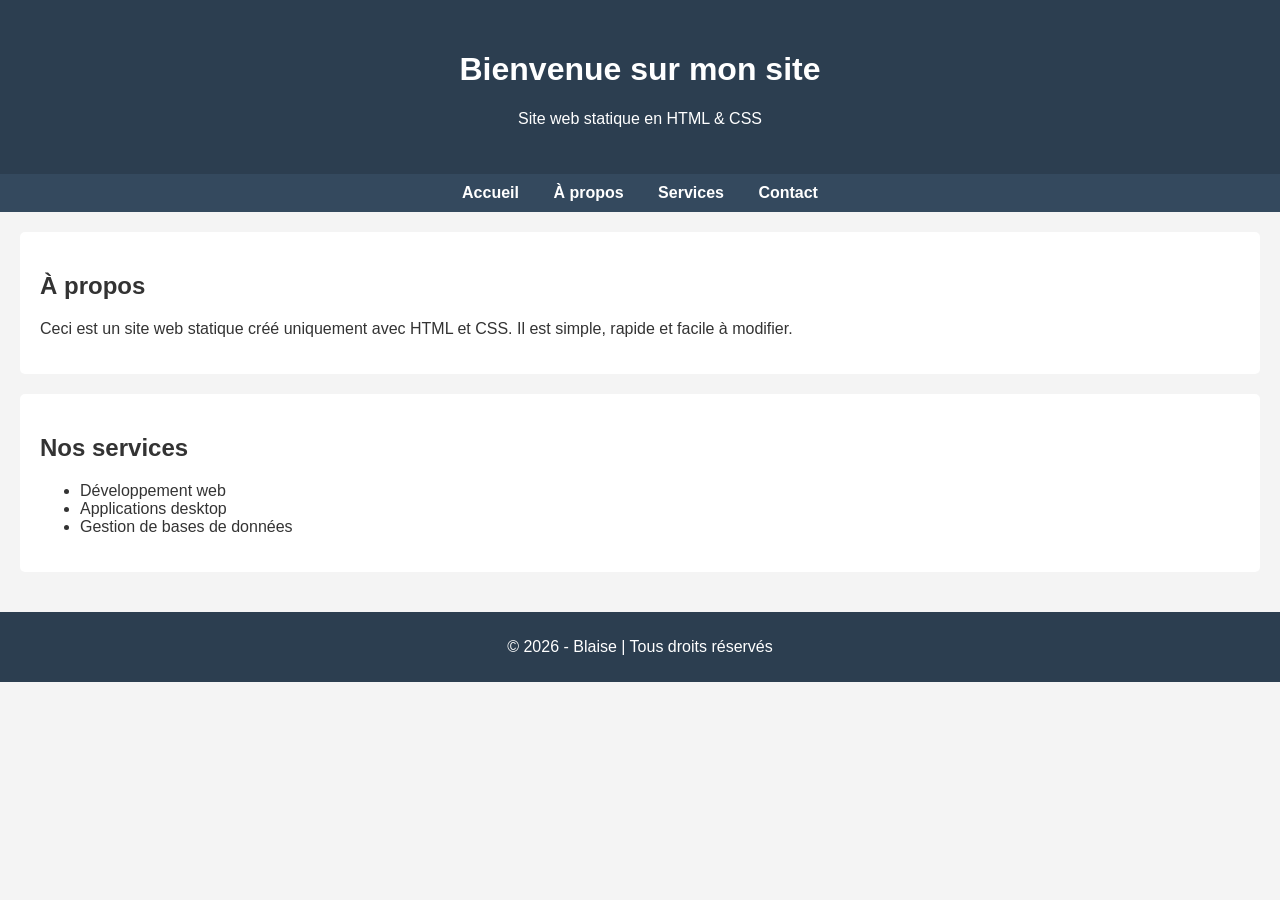
<file: index.html>
<!DOCTYPE html>
<html lang="fr">
<head>
    <meta charset="UTF-8">
    <title>Mon site web</title>
    <link rel="stylesheet" href="style.css">
</head>
<body>

    <!-- En-tête -->
    <header>
        <h1>Bienvenue sur mon site</h1>
        <p>Site web statique en HTML & CSS</p>
    </header>

    <!-- Navigation -->
    <nav>
        <a href="index.html">Accueil</a>
        <a href="apropos.html">À propos</a>
        <a href="#">Services</a>
        <a href="contact.html">Contact</a>
    </nav>

    <!-- Contenu principal -->
    <main>
        <section>
            <h2>À propos</h2>
            <p>
                Ceci est un site web statique créé uniquement avec HTML et CSS.
                Il est simple, rapide et facile à modifier.
            </p>
        </section>

        <section>
            <h2>Nos services</h2>
            <ul>
                <li>Développement web</li>
                <li>Applications desktop</li>
                <li>Gestion de bases de données</li>
            </ul>
        </section>
    </main>

    <!-- Pied de page -->
    <footer>
        <p>© 2026 - Blaise | Tous droits réservés</p>
    </footer>

</body>

</html>
</file>
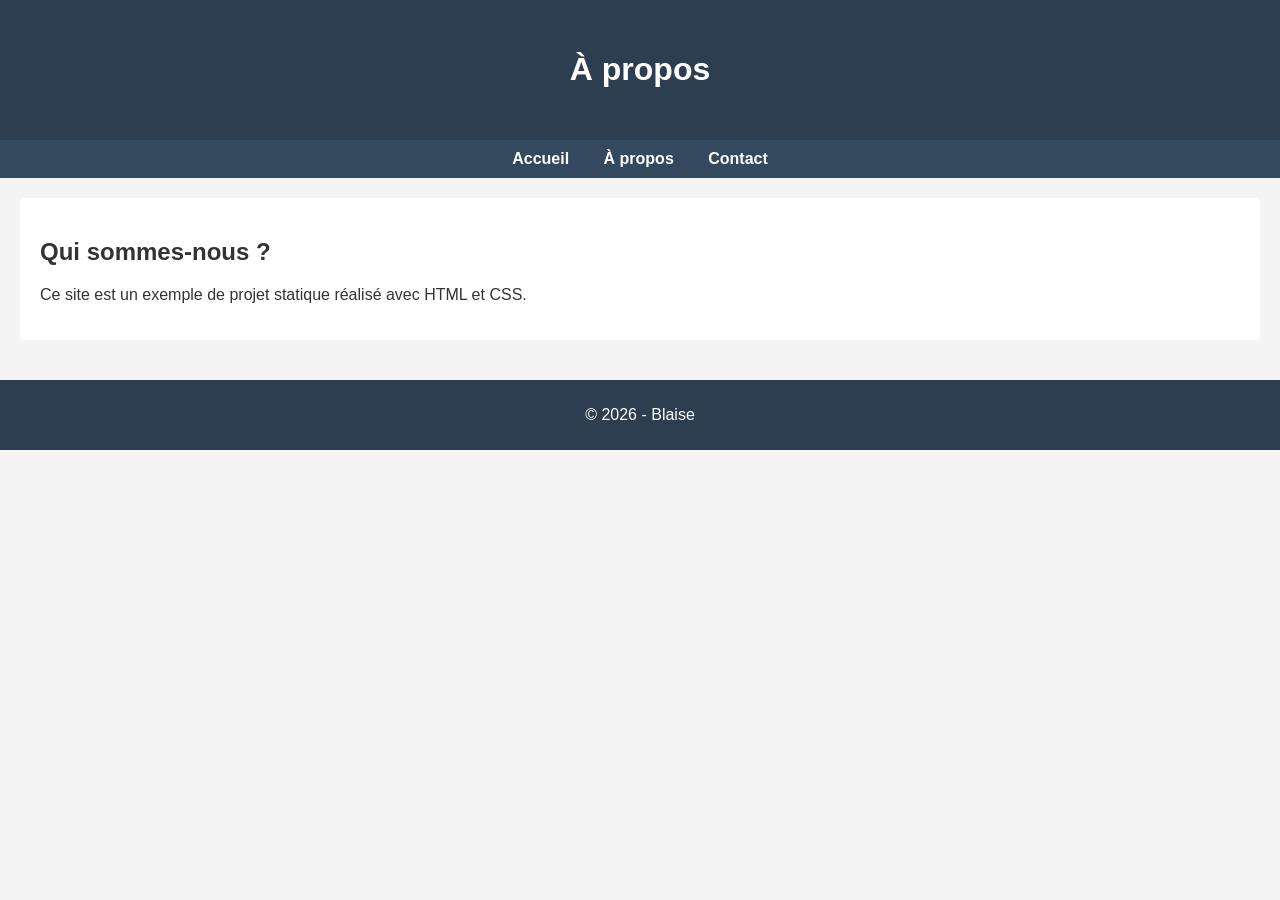
<file: apropos.html>
<!DOCTYPE html>
<html lang="fr">
<head>
    <meta charset="UTF-8">
    <title>À propos</title>
    <link rel="stylesheet" href="style.css">
</head>
<body>

<header>
    <h1>À propos</h1>
</header>

<nav>
    <a href="index.html">Accueil</a>
    <a href="apropos.html">À propos</a>
    <a href="contact.html">Contact</a>
</nav>

<main>
    <section>
        <h2>Qui sommes-nous ?</h2>
        <p>
            Ce site est un exemple de projet statique réalisé avec HTML et CSS.
        </p>
    </section>
</main>

<footer>
    <p>© 2026 - Blaise</p>
</footer>

</body>
</html>
</file>
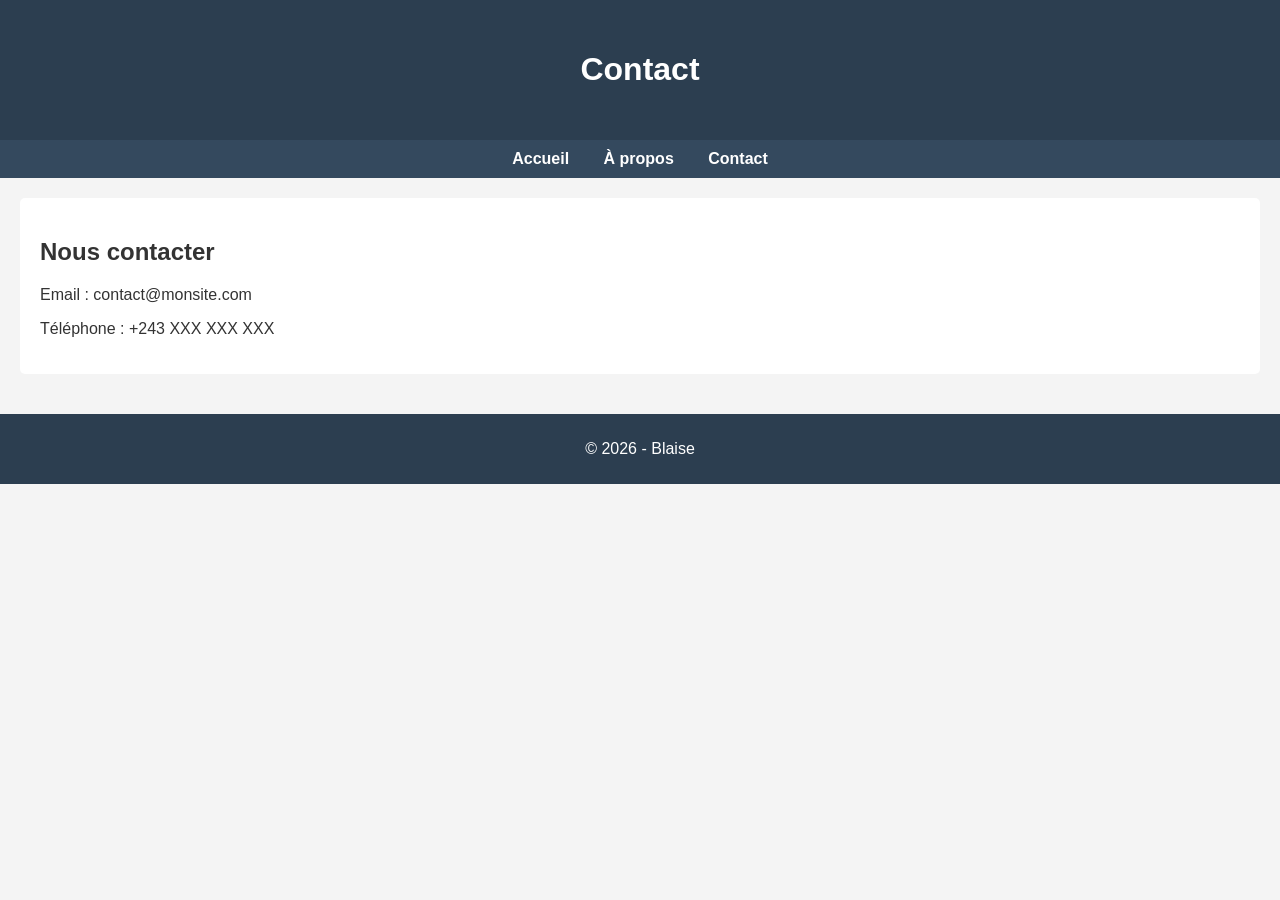
<file: contact.html>
<!DOCTYPE html>
<html lang="fr">
<head>
    <meta charset="UTF-8">
    <title>Contact</title>
    <link rel="stylesheet" href="style.css">
</head>
<body>

<header>
    <h1>Contact</h1>
</header>

<nav>
    <a href="index.html">Accueil</a>
    <a href="apropos.html">À propos</a>
    <a href="contact.html">Contact</a>
</nav>

<main>
    <section>
        <h2>Nous contacter</h2>
        <p>Email : contact@monsite.com</p>
        <p>Téléphone : +243 XXX XXX XXX</p>
    </section>
</main>

<footer>
    <p>© 2026 - Blaise</p>
</footer>

</body>
</html>
</file>
<file: style.css>
body {
    margin: 0;
    font-family: Arial, Helvetica, sans-serif;
    background-color: #f4f4f4;
    color: #333;
}

/* En-tête */
header {
    background-color: #2c3e50;
    color: white;
    padding: 30px;
    text-align: center;
}

/* Menu */
nav {
    background-color: #34495e;
    padding: 10px;
    text-align: center;
}

nav a {
    color: white;
    margin: 0 15px;
    text-decoration: none;
    font-weight: bold;
}

nav a:hover {
    text-decoration: underline;
}

/* Contenu */
main {
    padding: 20px;
}

section {
    background: white;
    padding: 20px;
    margin-bottom: 20px;
    border-radius: 5px;
}

/* Pied de page */
footer {
    background-color: #2c3e50;
    color: white;
    text-align: center;
    padding: 10px;
}
</file>
